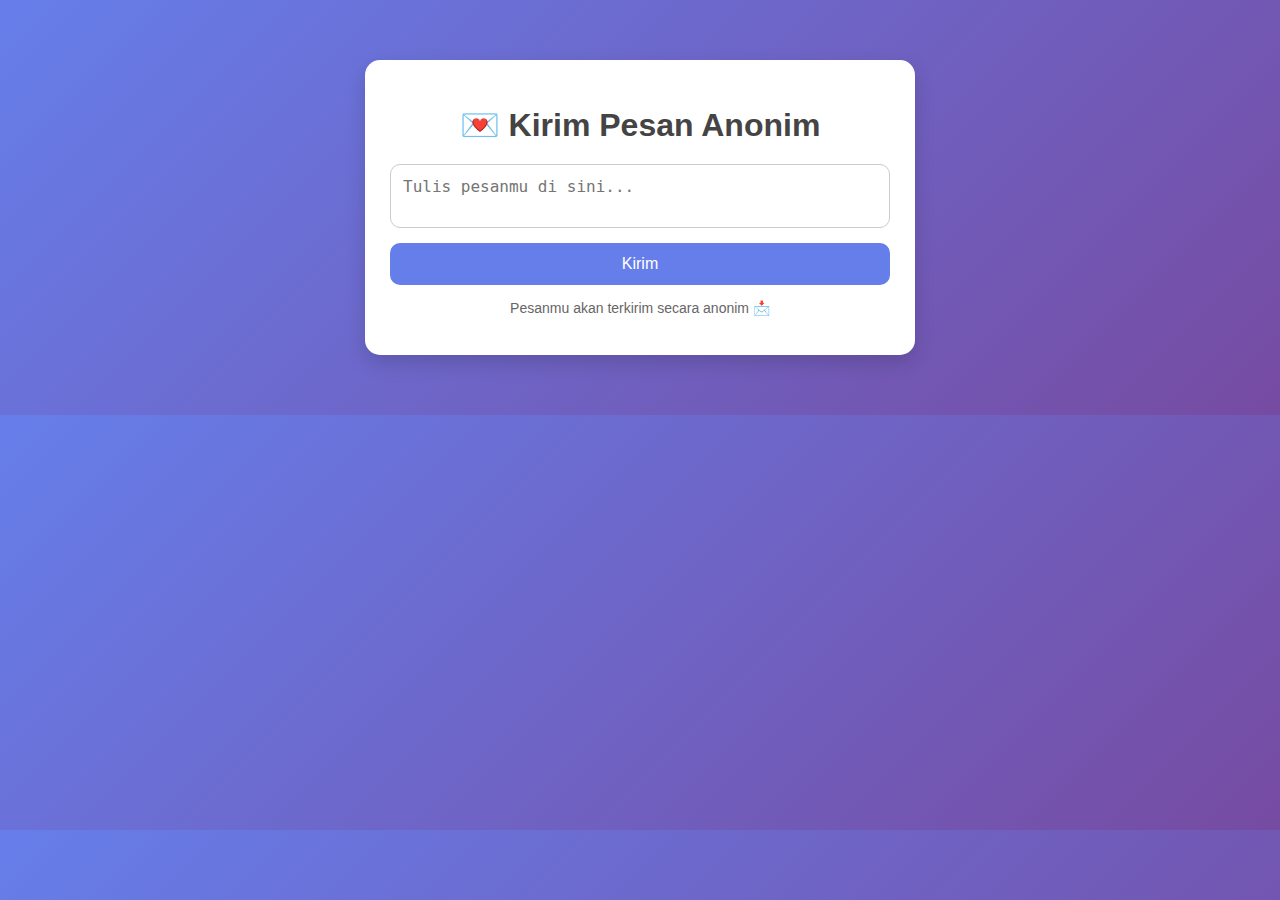
<file: index.html>
<!DOCTYPE html>
<html lang="id">
<head>
  <meta charset="UTF-8">
  <meta name="viewport" content="width=device-width, initial-scale=1.0">
  <title>Kirim Pesan Anonim</title>
  <link rel="stylesheet" href="style.css">
</head>
<body>
  <div class="container">
    <h1>💌 Kirim Pesan Anonim</h1>
    <form method="POST" action="/send">
      <textarea name="message" placeholder="Tulis pesanmu di sini..." required></textarea>
      <button type="submit">Kirim</button>
    </form>
    <p class="note">Pesanmu akan terkirim secara anonim 📩</p>
  </div>
</body>
</html>
</file>
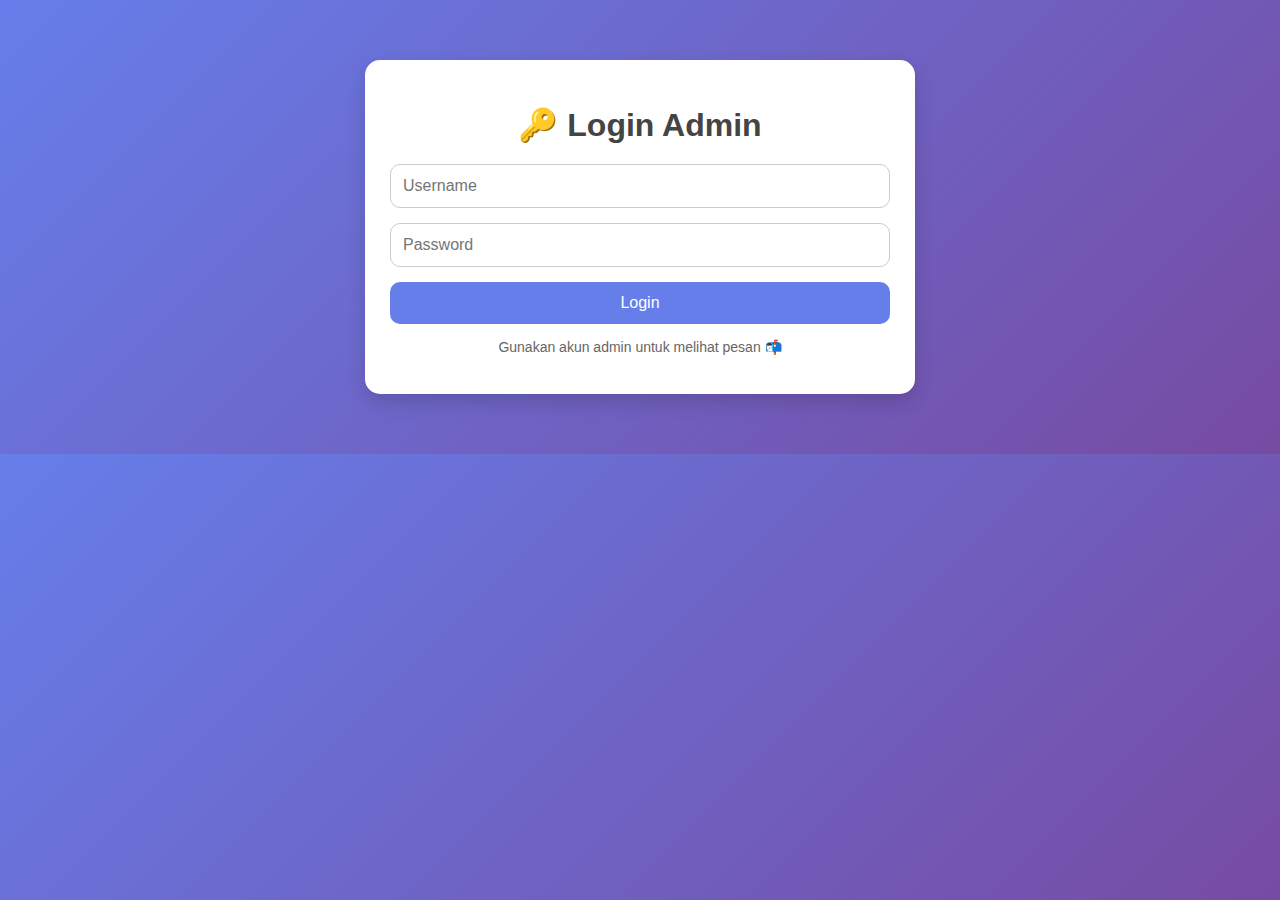
<file: login.html>
<!DOCTYPE html>
<html lang="id">
<head>
  <meta charset="UTF-8">
  <meta name="viewport" content="width=device-width, initial-scale=1.0">
  <title>Login Admin</title>
  <link rel="stylesheet" href="style.css">
</head>
<body>
  <div class="container">
    <h1>🔑 Login Admin</h1>
    <form method="POST" action="/login">
      <input type="text" name="username" placeholder="Username" required>
      <input type="password" name="password" placeholder="Password" required>
      <button type="submit">Login</button>
    </form>
    <p class="note">Gunakan akun admin untuk melihat pesan 📬</p>
  </div>
</body>
</html>
</file>
<file: style.css>
body {
  font-family: Arial, sans-serif;
  background: linear-gradient(135deg, #667eea, #764ba2);
  margin: 0;
  padding: 0;
  color: #333;
}

.container {
  max-width: 500px;
  margin: 60px auto;
  padding: 25px;
  background: #fff;
  border-radius: 15px;
  box-shadow: 0 8px 20px rgba(0,0,0,0.15);
  text-align: center;
}

h1 {
  margin-bottom: 20px;
  color: #444;
}

form {
  display: flex;
  flex-direction: column;
  gap: 15px;
}

textarea, input {
  padding: 12px;
  border-radius: 10px;
  border: 1px solid #ccc;
  font-size: 16px;
  resize: none;
}

button {
  padding: 12px;
  border: none;
  border-radius: 10px;
  background: #667eea;
  color: white;
  font-size: 16px;
  cursor: pointer;
  transition: 0.3s;
}

button:hover {
  background: #5563c1;
}

.note {
  margin-top: 15px;
  font-size: 14px;
  color: #666;
  }
</file>
